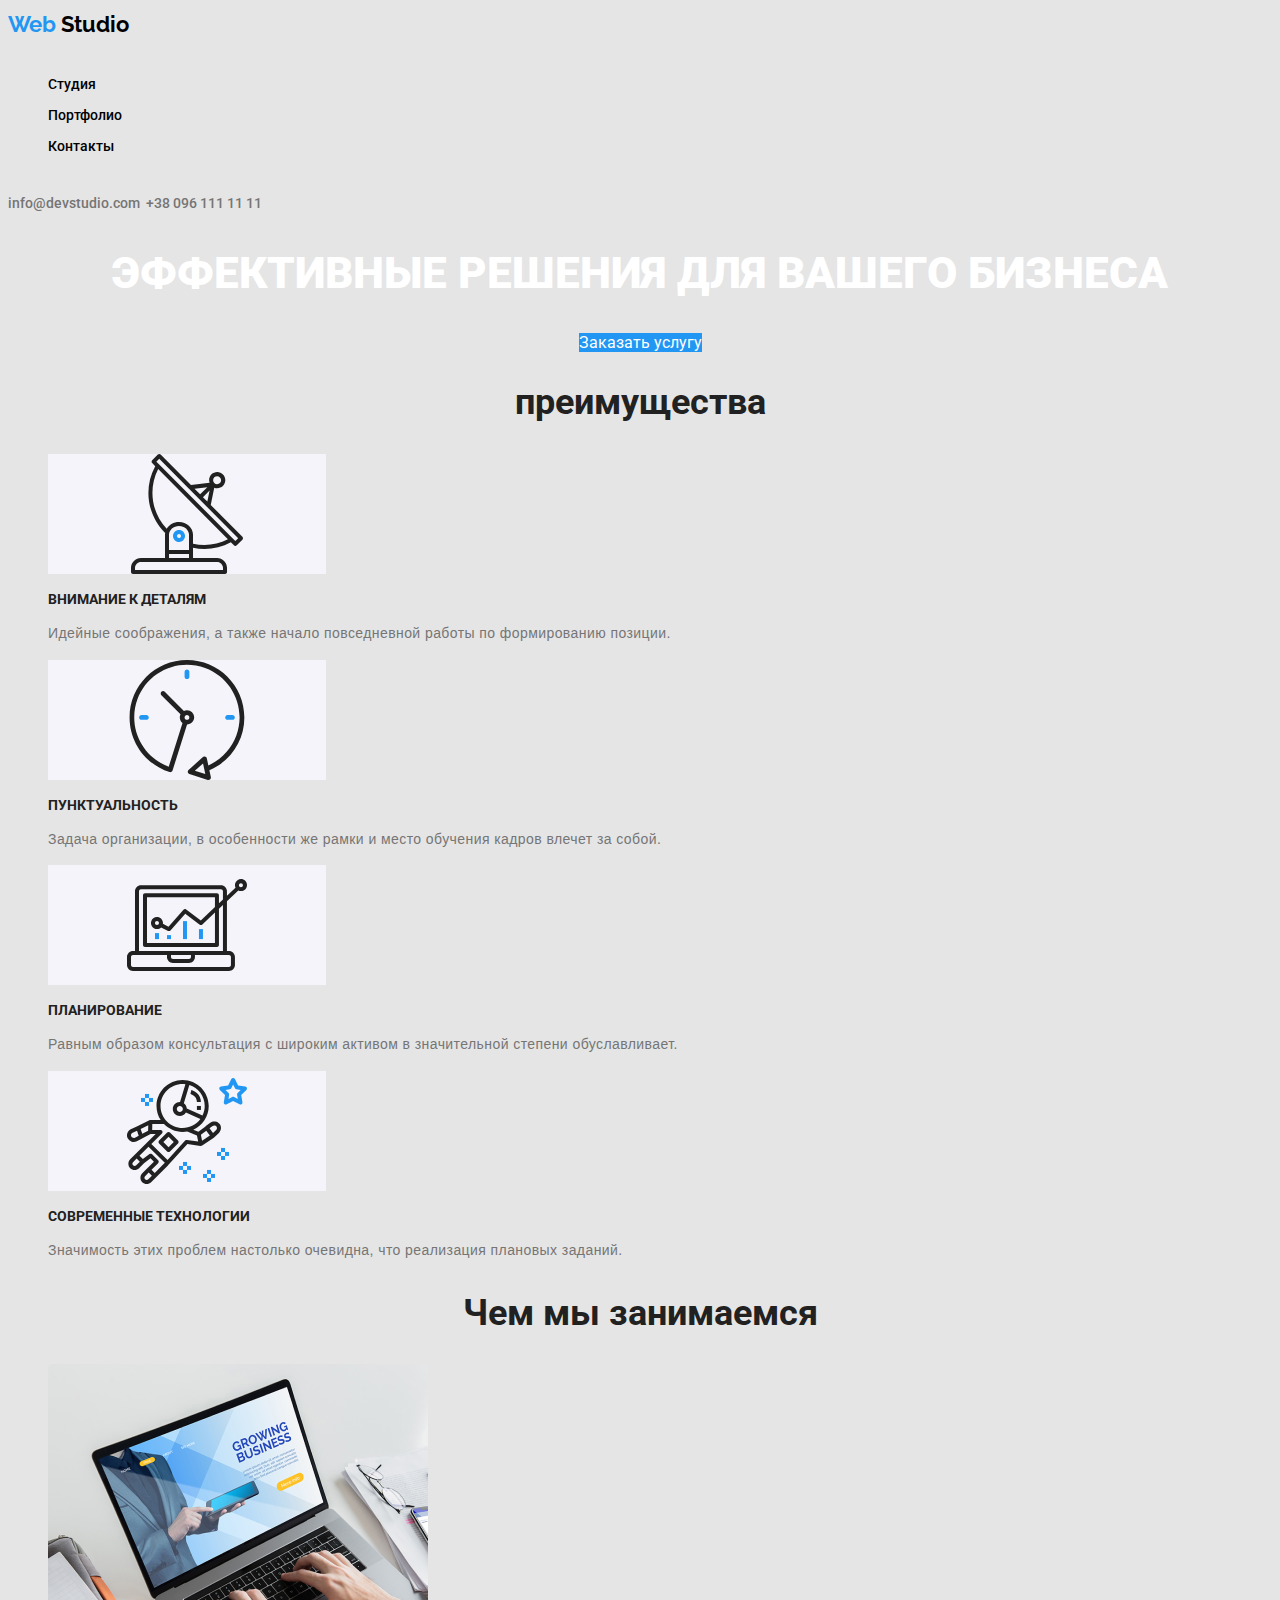
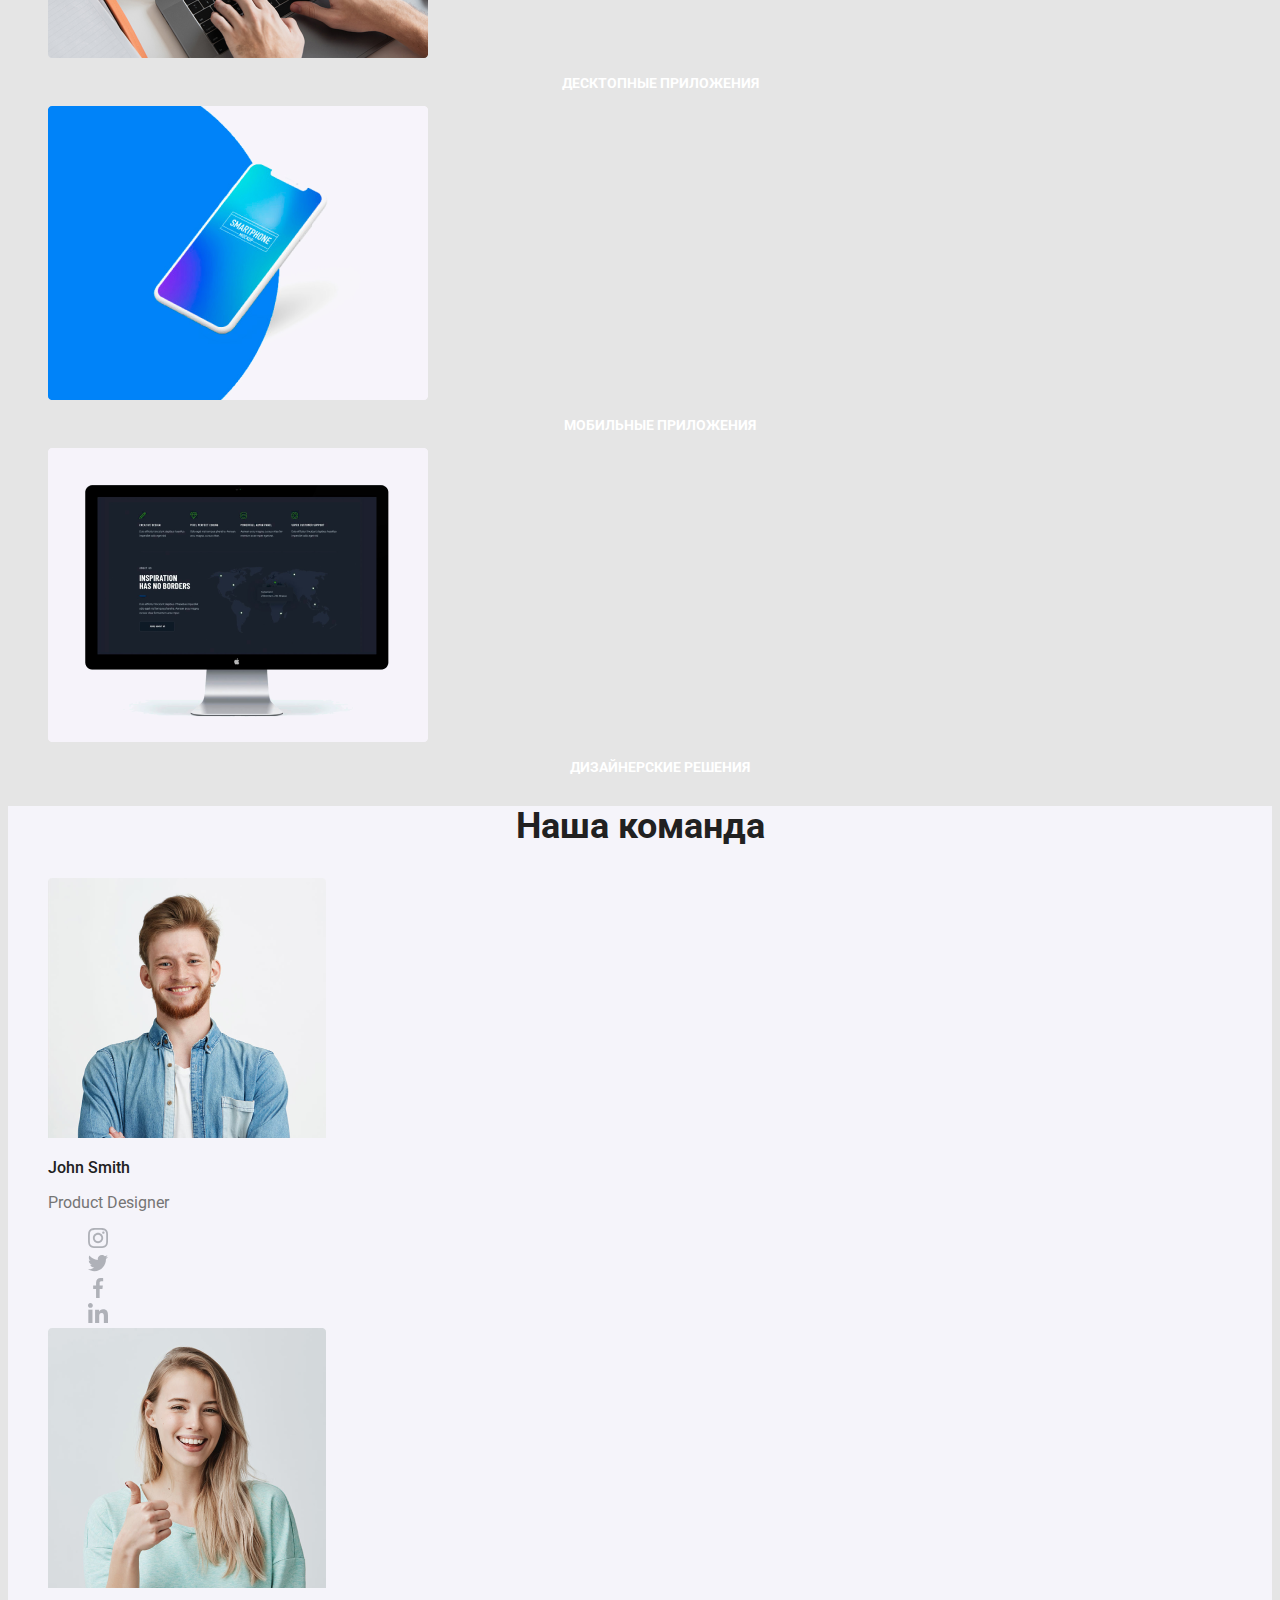
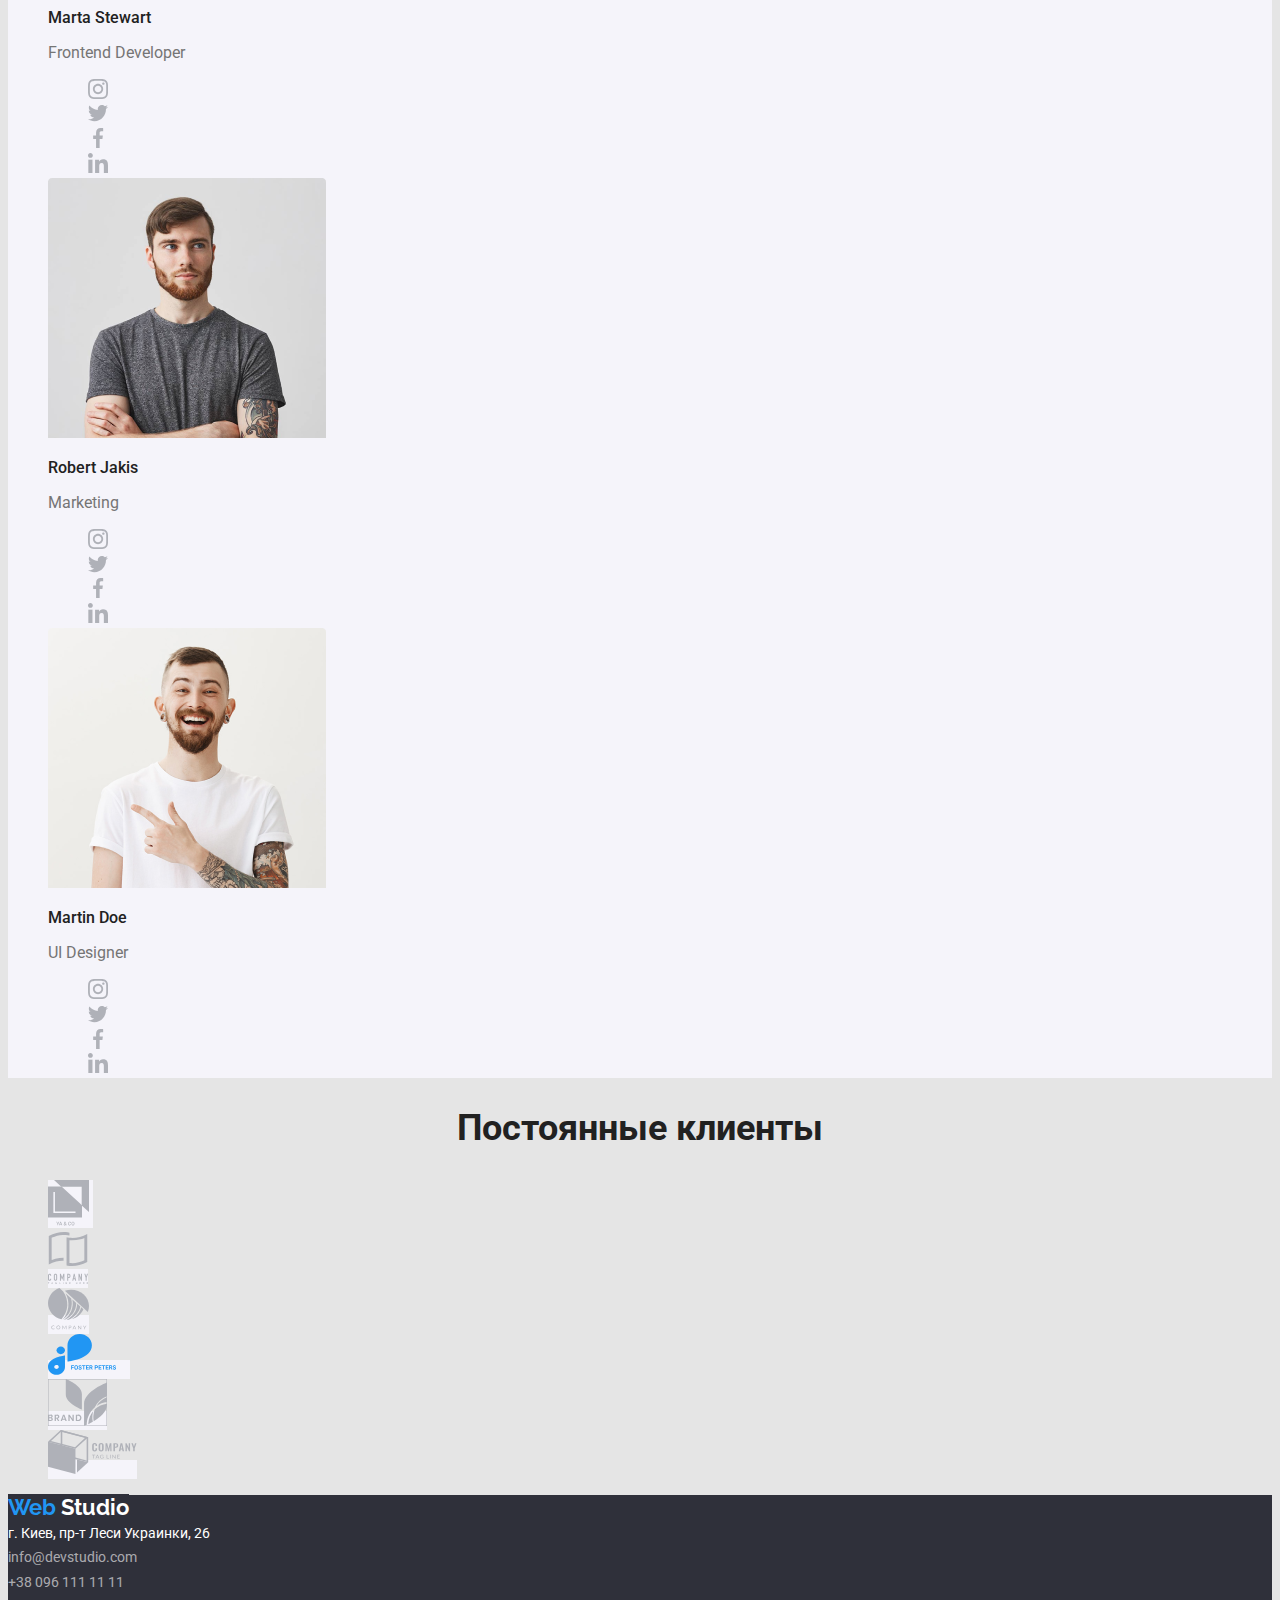
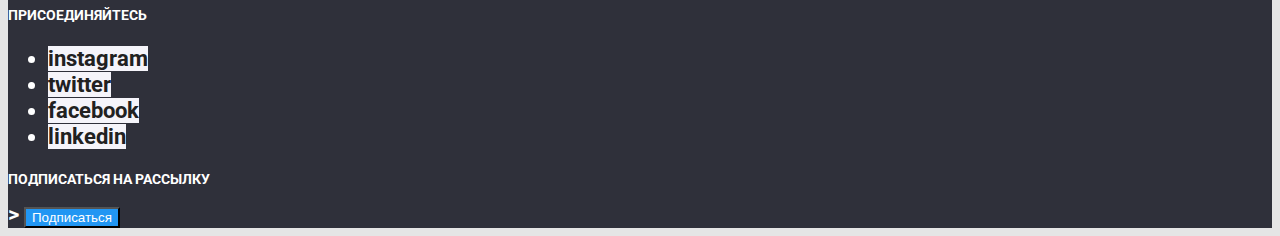
<file: index.html>
<!DOCTYPE html>
<html lang="ru">
  <head>
    <meta charset="UTF-8" />
    <meta name="viewport" content="width=device-width, initial-scale=1.0" />
    <title>Студия</title>
    <link
      href="https://fonts.googleapis.com/css2?family=Raleway:wght@700&family=Roboto:wght@400;500;700&display=swap"
      rel="stylesheet"
    />
    <link rel="stylesheet" href="./css/styles.css" />
  </head>
  <body>
    <!--шапка-->
    <header class="page-header">
      <nav class="site-nav">
        <a href="./index.html" class="logo header"
          ><span class="logo-head">Web</span> <span>Studio</span></a
        >
        <ul class="site-nav list">
          <li><a href="" class="link current" class="Weblink">Студия</a></li>
          <li><a href="./portfolio.html" class="link">Портфолио</a></li>
          <li><a href="" class="link">Контакты</a></li>
        </ul>
      </nav>

      <div class="contact-nav list">
        <a href="mailto:info@devstudio.com" class="contacts"
          >info@devstudio.com</a
        >
        <a href="tel:380961111111" class="contacts">+38 096 111 11 11</a>
      </div>
    </header>

    <!--блок герой-->
    <div>
      <section class="hero">
        <h1 class="hero-title">эффективные решения для вашего бизнеса</h1>
        <a href="" class="button-order">Заказать услугу</a>
      </section>
    </div>

    <!--переваги-->
    <section class="features">
      <h2 class="section-title">преимущества</h2>

      <ul class="features-list">
        <li>
          <img
            class="title-picture"
            src="./images/icons/antena.svg"
            alt="антена"
            width="278"
            height="120"
          />
          <h3 class="features-title">Внимание к деталям</h3>
          <p class="features-text">
            Идейные соображения, а также начало повседневной работы по
            формированию позиции.
          </p>
        </li>
        <li>
          <img
            class="title-picture"
            src="./images/icons/clock 1.svg"
            alt="годинник"
            width="278"
            height="120"
          />
          <h3 class="features-title">Пунктуальность</h3>
          <p class="features-text">
            Задача организации, в особенности же рамки и место обучения кадров
            влечет за собой.
          </p>
        </li>
        <li>
          <img
            class="title-picture"
            src="./images/icons/diagram 1.svg"
            alt="діаграма"
            width="278"
            height="120"
          />
          <h3 class="features-title">Планирование</h3>
          <p class="features-text">
            Равным образом консультация с широким активом в значительной степени
            обуславливает.
          </p>
        </li>
        <li>
          <img
            class="title-picture"
            src="./images/icons/astronaut 1.svg"
            alt="астронафт"
            width="278"
            height="120"
          />
          <h3 class="features-title">Современные технологии</h3>
          <p class="features-text">
            Значимость этих проблем настолько очевидна, что реализация плановых
            заданий.
          </p>
        </li>
      </ul>
    </section>

    <!--чим займається-->
    <section class="work">
      <h2 class="section-title">Чем мы занимаемся</h2>

      <ul class="list">
        <li>
          <img
            src="./images/work/laptop.png"
            alt="фото комп'ютера"
            width="380"
            height="294"
          />
          <h3 class="work-title">Десктопные приложения</h3>
        </li>
        <li>
          <img
            src="./images/work/box.png"
            alt="телефон на фоні"
            width="380"
            height="294"
          />
          <h3 class="work-title">Мобильные приложения</h3>
        </li>
        <li>
          <img
            src="./images/work/monitor.png"
            alt="комп'ютер з країнами світу"
            width="380"
            height="294"
          />
          <h3 class="work-title">Дизайнерские решения</h3>
        </li>
      </ul>
    </section>

    <!--команда-->
    <section class="team-section">
      <h2 class="section-title">Наша команда</h2>

      <ul class="team-list">
        <li>
          <img
            src="./images/photo/john.png"
            alt="фото Джон"
            width="278"
            height="260"
          />
          <h3 class="team-title">John Smith</h3>
          <p class="team-text">Product Designer</p>
          <ul class="social-list">
            <li>
              <a href="" class="title-picture"
                ><img src="./images/sm/instagram 2.svg" alt="інстаграм"
              /></a>
            </li>
            <li>
              <a href="" class="title-picture"
                ><img src="./images/sm/twitter 1.svg" alt="твіттер"
              /></a>
            </li>
            <li>
              <a href="" class="title-picture"
                ><img src="./images/sm/facebook 1.svg" alt="фейсбук"
              /></a>
            </li>
            <li>
              <a href="" class="title-picture"
                ><img src="./images/sm/linkedin 1.svg" alt="лінкедін"
              /></a>
            </li>
          </ul>
        </li>
        <li>
          <img
            src="./images/photo/marta.png"
            alt="фото Марта"
            width="278"
            height="260"
          />
          <h3 class="team-title">Marta Stewart</h3>
          <p class="team-text">Frontend Developer</p>
          <ul class="social-list">
            <li>
              <a href="" class="title-picture"
                ><img src="./images/sm/instagram 2.svg" alt="інстаграм"
              /></a>
            </li>
            <li>
              <a href="" class="title-picture"
                ><img src="./images/sm/twitter 1.svg" alt="твіттер"
              /></a>
            </li>
            <li>
              <a href="" class="title-picture"
                ><img src="./images/sm/facebook 1.svg" alt="фейсбук"
              /></a>
            </li>
            <li>
              <a href="" class="title-picture"
                ><img src="./images/sm/linkedin 1.svg" alt="лінкедін"
              /></a>
            </li>
          </ul>
        </li>
        <li>
          <img
            src="./images/photo/robert.png"
            alt="фото Роберт"
            width="278"
            height="260"
          />
          <h3 class="team-title">Robert Jakis</h3>
          <p class="team-text">Marketing</p>
          <ul class="social-list">
            <li>
              <a href="" class="title-picture"
                ><img src="./images/sm/instagram 2.svg" alt="інстаграм"
              /></a>
            </li>
            <li>
              <a href="" class="title-picture"
                ><img src="./images/sm/twitter 1.svg" alt="твіттер"
              /></a>
            </li>
            <li>
              <a href="" class="title-picture"
                ><img src="./images/sm/facebook 1.svg" alt="фейсбук"
              /></a>
            </li>
            <li>
              <a href="" class="title-picture"
                ><img src="./images/sm/linkedin 1.svg" alt="лінкедін"
              /></a>
            </li>
          </ul>
        </li>
        <li>
          <img
            src="./images/photo/martin.png"
            alt="фото Мартін"
            width="278"
            height="260"
          />
          <h3 class="team-title">Martin Doe</h3>
          <p class="team-text">UI Designer</p>
          <ul class="social-list">
            <li>
              <a href="" class="title-picture"
                ><img src="./images/sm/instagram 2.svg" alt="інстаграм"
              /></a>
            </li>
            <li>
              <a href="" class="title-picture"
                ><img src="./images/sm/twitter 1.svg" alt="твіттер"
              /></a>
            </li>
            <li>
              <a href="" class="title-picture"
                ><img src="./images/sm/facebook 1.svg" alt="фейсбук"
              /></a>
            </li>
            <li>
              <a href="" class="title-picture"
                ><img src="./images/sm/linkedin 1.svg" alt="лінкедін"
              /></a>
            </li>
          </ul>
        </li>
      </ul>
    </section>

    <!--постійні-->
    <section class="customers-section">
      <h2 class="section-title">Постоянные клиенты</h2>
      <ul class="customers-list">
        <li>
          <a href=""
            ><img
              class="title-picture"
              src="./images/partners/logo 1.svg"
              alt=""
          /></a>
        </li>
        <li>
          <a href="" class="title-picture"
            ><img src="./images/partners/logo 2.svg" alt=""
          /></a>
        </li>
        <li>
          <a href="" class="title-picture"
            ><img src="./images/partners/logo 3.svg" alt=""
          /></a>
        </li>
        <li>
          <a href="" class="title-picture"
            ><img src="./images/partners/logo 4.svg" alt=""
          /></a>
        </li>
        <li>
          <a href="" class="title-picture"
            ><img src="./images/partners/logo 5.svg" alt=""
          /></a>
        </li>
        <li>
          <a href="" class="title-picture"
            ><img src="./images/partners/logo 6.svg" alt=""
          /></a>
        </li>
      </ul>
    </section>

    <!--підвал-->
    <footer>
      <section class="footer">
        <a href="./index.html" class="logo footer"
          ><span class="logo-web">Web</span>
          <span class="logo-studio">Studio</span></a
        >
        <address class="adress-list">
          г. Киев, пр-т Леси Украинки, 26 <br />
          <a href="mailto:info@devstudio.com" class="contacts-footer"
            >info@devstudio.com</a
          ><br />
          <a href="tel:380961111111" class="contacts-footer"
            >+38 096 111 11 11</a
          >
        </address>

        <p class="adress-text">присоединяйтесь</p>
        <ul>
          <li>
            <a href aria-label="ссилка на instagram" class="title-picture"
              >instagram</a
            >
          </li>
          <li>
            <a href aria-label="ссилка на twitter" class="title-picture"
              >twitter</a
            >
          </li>
          <li>
            <a href aria-label="ссилка на facebook" class="title-picture"
              >facebook</a
            >
          </li>
          <li>
            <a href aria-label="ссилка на linkedin" class="title-picture"
              >linkedin</a
            >
          </li>
        </ul>

        <p class="mailing">подписаться на рассылку</p>
        >
        <button class="button-order">Подписаться</button>
      </section>
    </footer>
  </body>
</html>
</file>
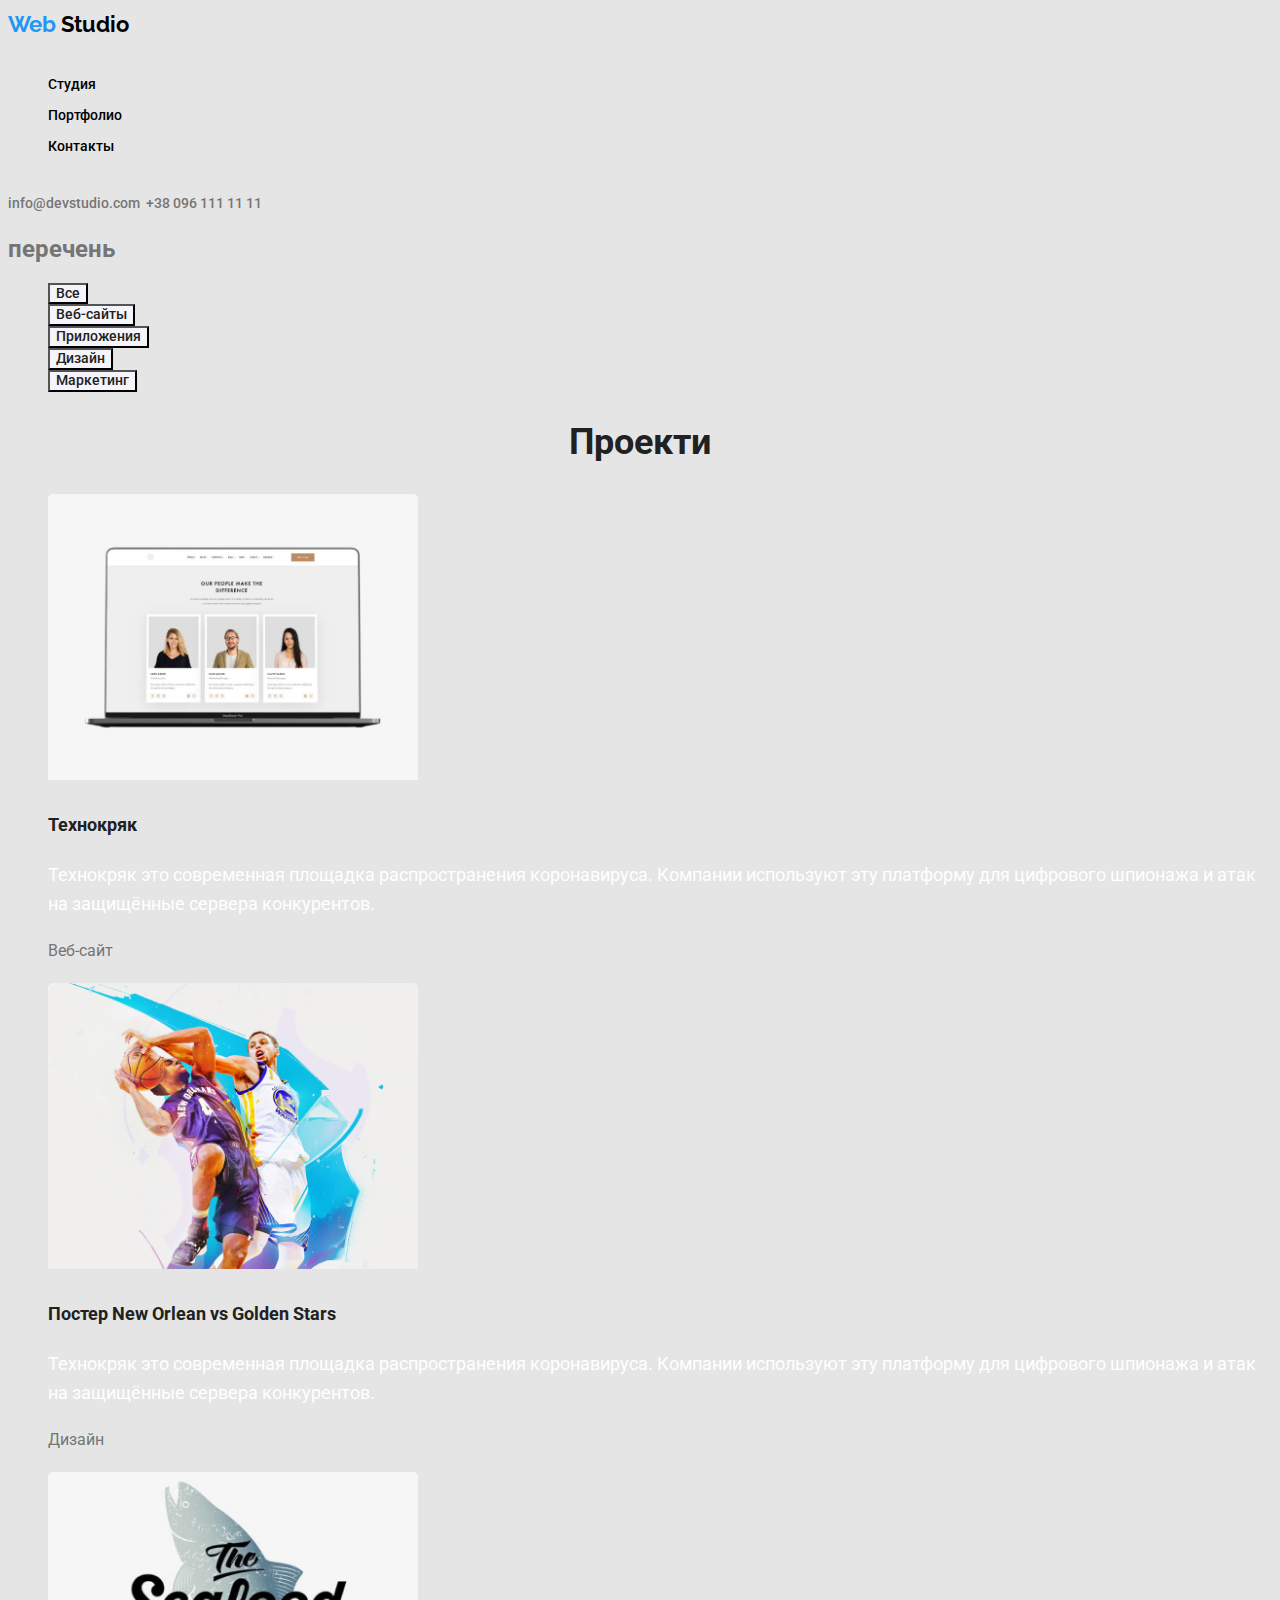
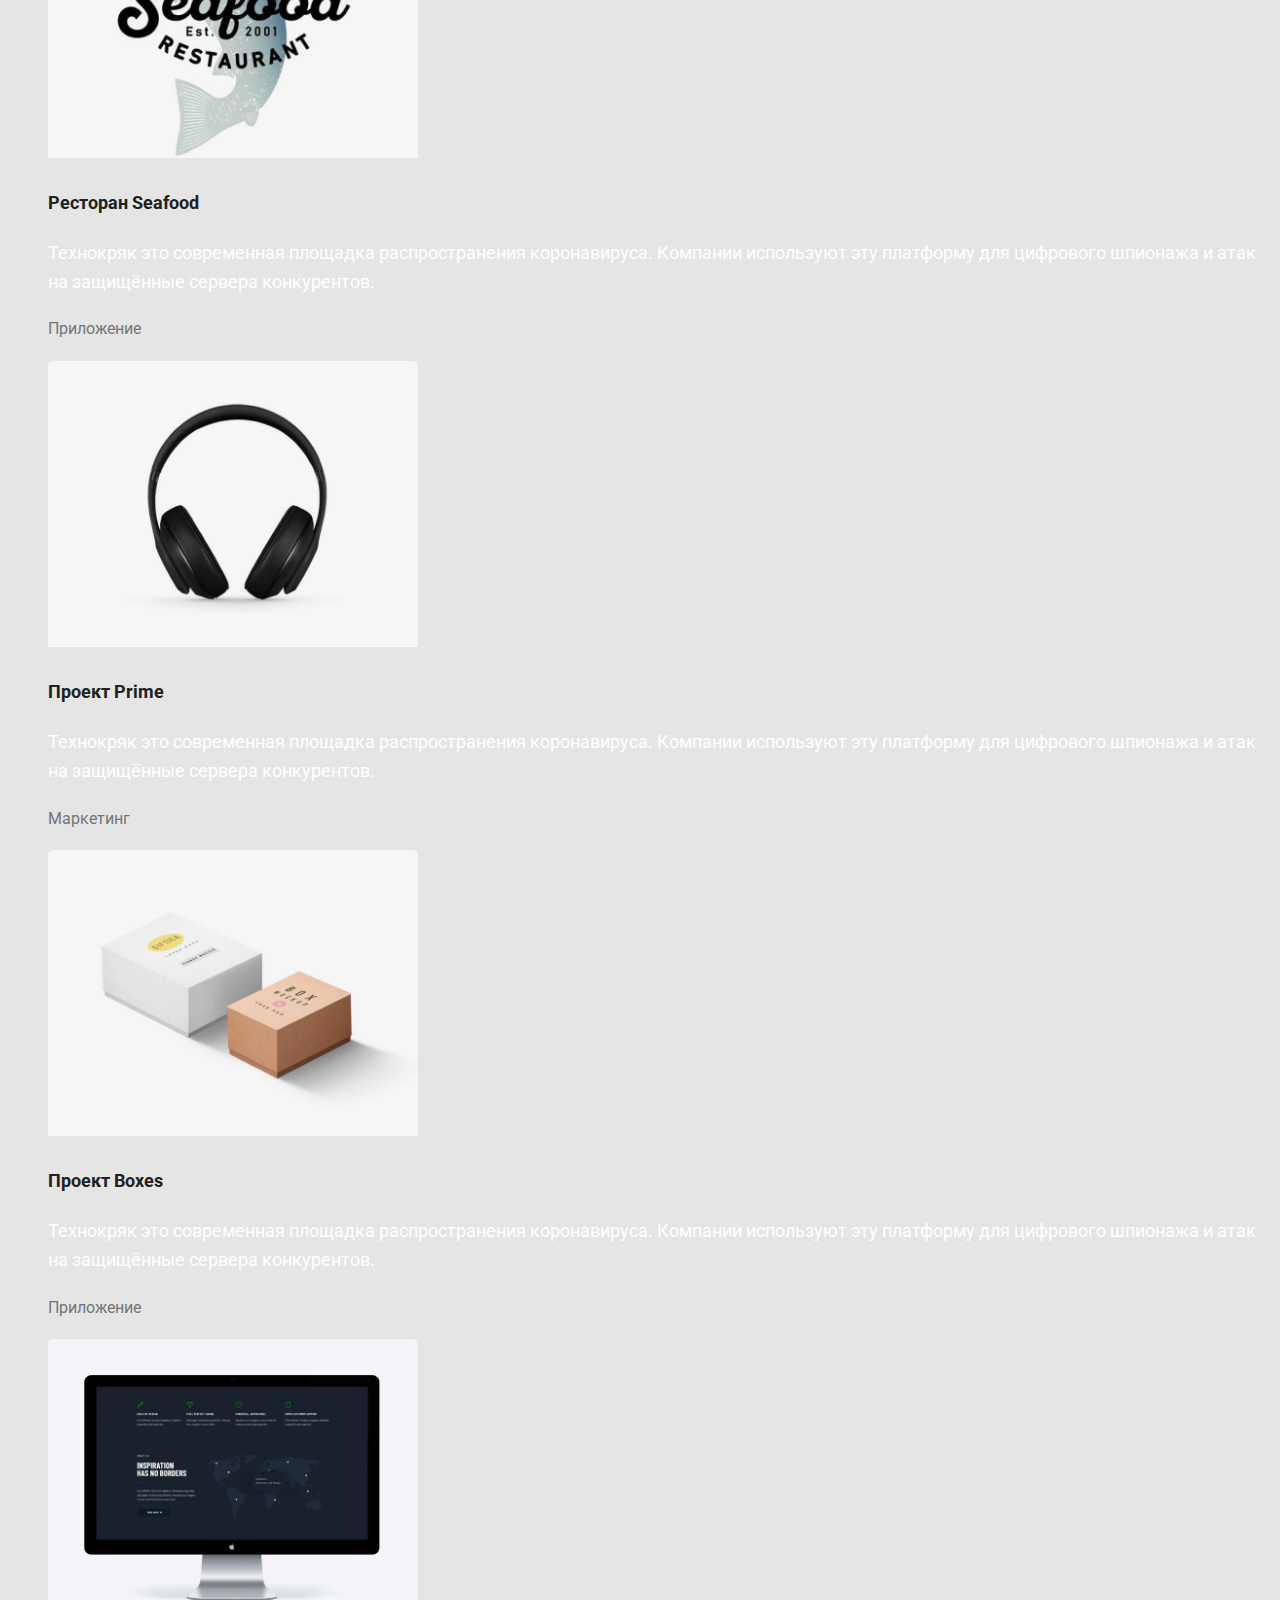
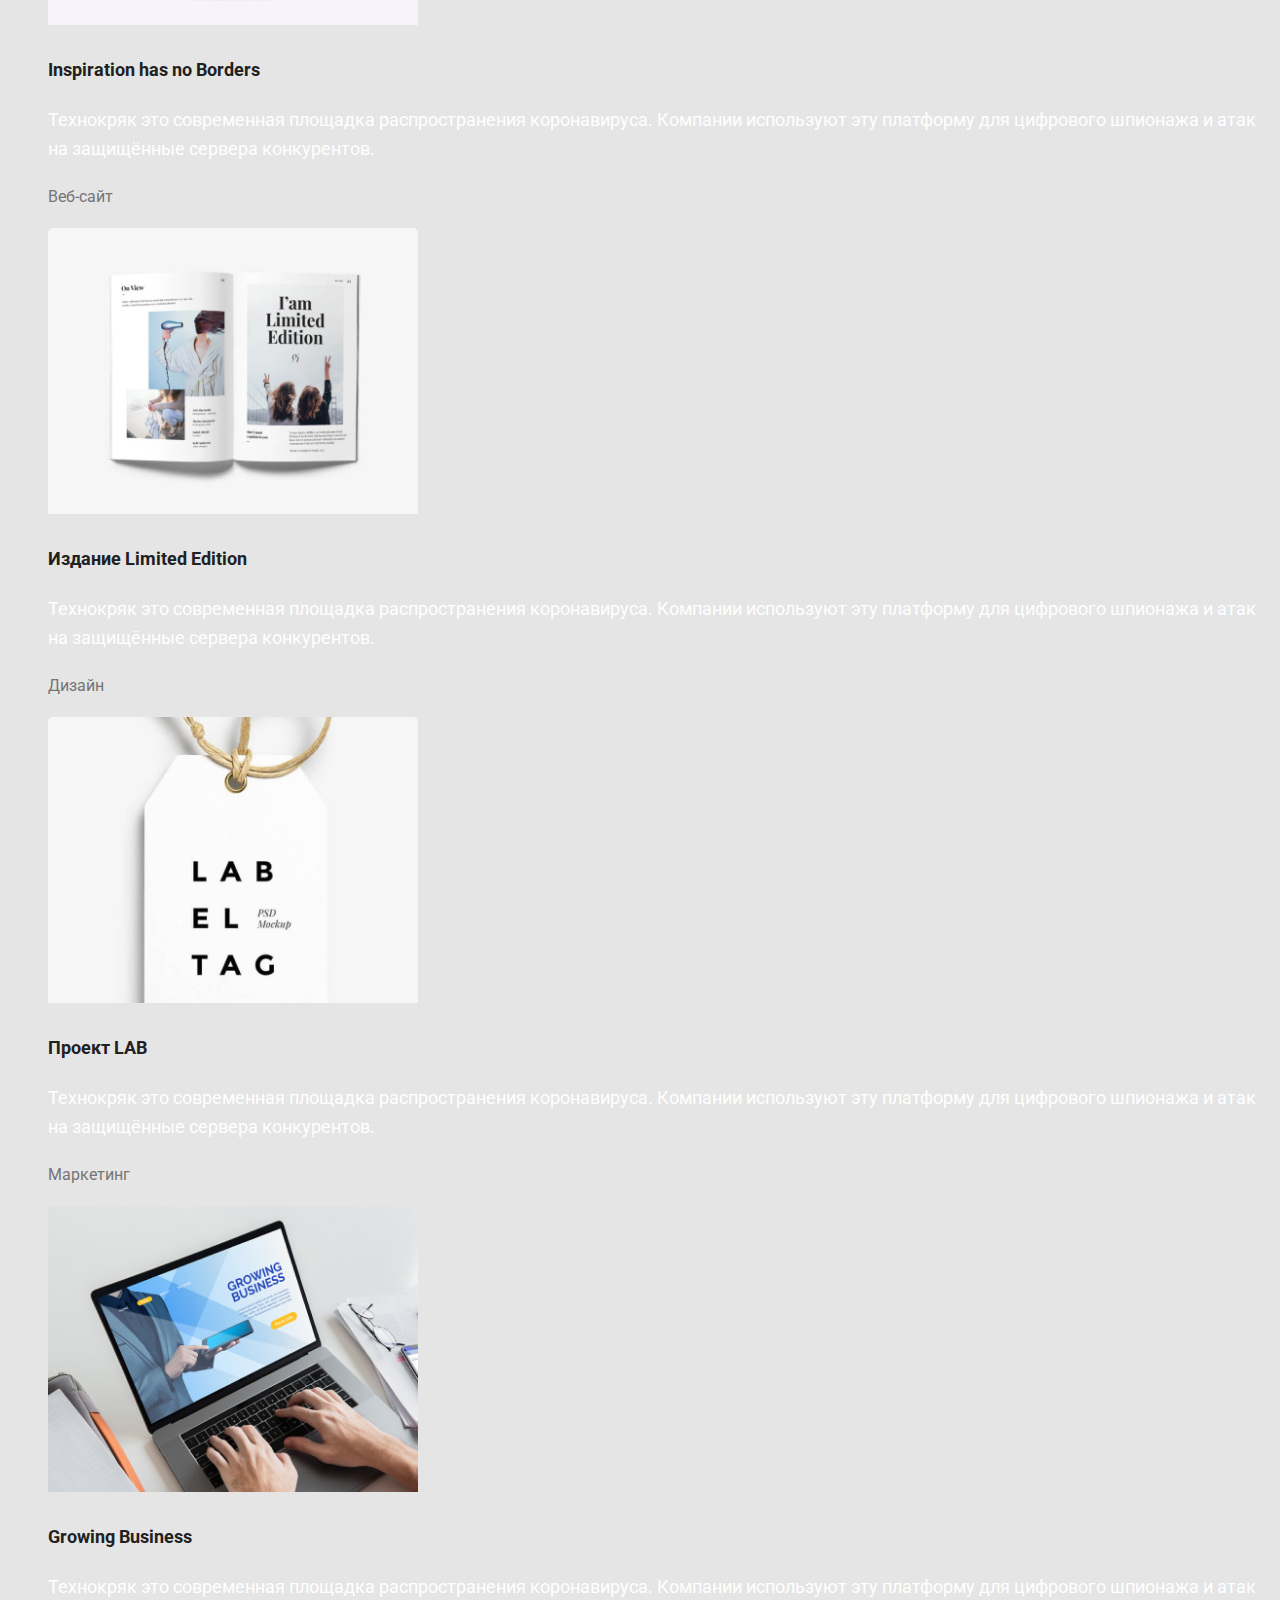
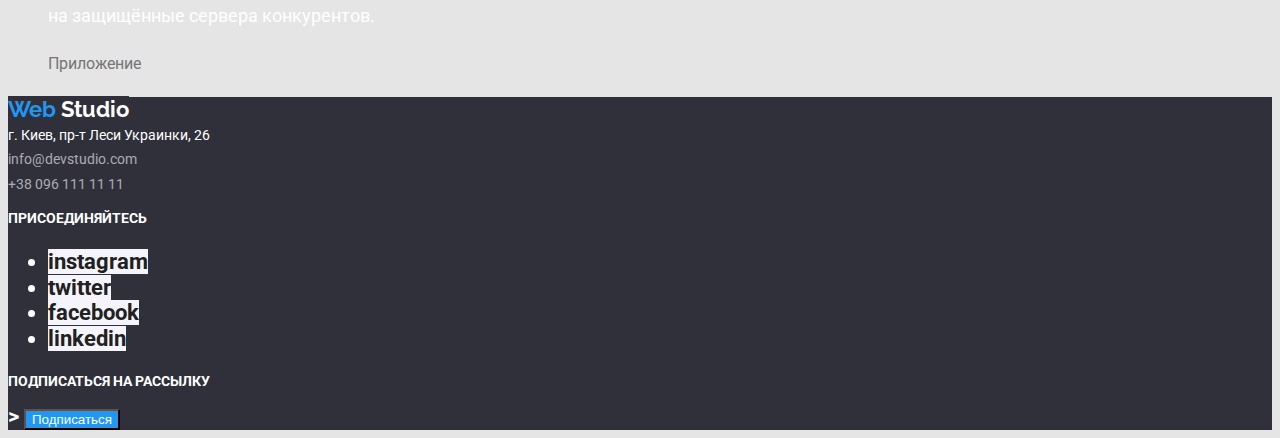
<file: portfolio.html>
<!DOCTYPE html>
<html lang="ru">
  <head>
    <meta charset="UTF-8" />
    <meta name="viewport" content="width=device-width, initial-scale=1.0" />
    <title>Портфолио</title>
    <link
      href="https://fonts.googleapis.com/css2?family=Raleway:wght@700&family=Roboto:wght@400;500;700&display=swap"
      rel="stylesheet"
    />
    <link rel="stylesheet" href="./css/styles.css" />
  </head>
  <body>
    <!--шапка-->
    <header class="page-header">
      <nav class="site-nav">
        <a href="./index.html" class="logo header"
          ><span class="logo-head">Web</span> <span>Studio</span></a
        >
        <ul class="site-nav list">
          <li><a href="./index.html" class="link">Студия</a></li>
          <li><a href="./portfolio.html" class="link current">Портфолио</a></li>
          <li><a href="" class="link">Контакты</a></li>
        </ul>
      </nav>

      <div class="contact-nav list">
        <a href="mailto:info@devstudio.com" class="contacts"
          >info@devstudio.com</a
        >
        <a href="tel:380961111111" class="contacts">+38 096 111 11 11</a>
      </div>
    </header>
    <!--перелік послуг-->
    <section class="filter">
      <h2>перечень</h2>
      <ul class="filter-list">
        <li><button type="button" class="filter-button">Все</button></li>
        <li><button type="button" class="filter-button">Веб-сайты</button></li>
        <li><button type="button" class="filter-button">Приложения</button></li>
        <li><button type="button" class="filter-button">Дизайн</button></li>
        <li><button type="button" class="filter-button">Маркетинг</button></li>
      </ul>
    </section>

    <section class="projects">
      <h2 class="section-title">Проекти</h2>
      <ul class="projects-list">
        <li>
          <img src="./images/examples/tehno.png" width="370" />
          <h3 class="projects-title">Технокряк</h3>
          <p>
            Технокряк это современная площадка распространения коронавируса.
            Компании используют эту платформу для цифрового шпионажа и атак на
            защищённые сервера конкурентов.
          </p>
          <p class="projects-text">Веб-сайт</p>
        </li>
        <li>
          <img src="./images/examples/poster.png" width="370" />
          <h3 class="projects-title">Постер New Orlean vs Golden Stars</h3>
          <p class="projects-description">
            Технокряк это современная площадка распространения коронавируса.
            Компании используют эту платформу для цифрового шпионажа и атак на
            защищённые сервера конкурентов.
          </p>
          <p class="projects-text">Дизайн</p>
        </li>
        <li>
          <img src="./images/examples/seafood.png" width="370" />
          <h3 class="projects-title">Ресторан Seafood</h3>
          <p class="projects-description">
            Технокряк это современная площадка распространения коронавируса.
            Компании используют эту платформу для цифрового шпионажа и атак на
            защищённые сервера конкурентов.
          </p>
          <p class="projects-text">Приложение</p>
        </li>
        <li>
          <img src="./images/examples/prime.png" width="370" />
          <h3 class="projects-title">Проект Prime</h3>
          <p class="projects-description">
            Технокряк это современная площадка распространения коронавируса.
            Компании используют эту платформу для цифрового шпионажа и атак на
            защищённые сервера конкурентов.
          </p>
          <p class="projects-text">Маркетинг</p>
        </li>
        <li>
          <img src="./images/examples/boxes.png" width="370" />
          <h3 class="projects-title">Проект Boxes</h3>
          <p class="projects-description">
            Технокряк это современная площадка распространения коронавируса.
            Компании используют эту платформу для цифрового шпионажа и атак на
            защищённые сервера конкурентов.
          </p>
          <p class="projects-text">Приложение</p>
        </li>
        <li>
          <img src="./images/examples/inspiration.png" width="370" />
          <h3 class="projects-title">Inspiration has no Borders</h3>
          <p class="projects-description">
            Технокряк это современная площадка распространения коронавируса.
            Компании используют эту платформу для цифрового шпионажа и атак на
            защищённые сервера конкурентов.
          </p>
          <p class="projects-text">Веб-сайт</p>
        </li>
        <li>
          <img src="./images/examples/limitededition.png" width="370" />
          <h3 class="projects-title">Издание Limited Edition</h3>
          <p class="projects-description">
            Технокряк это современная площадка распространения коронавируса.
            Компании используют эту платформу для цифрового шпионажа и атак на
            защищённые сервера конкурентов.
          </p>
          <p class="projects-text">Дизайн</p>
        </li>
        <li>
          <img src="./images/examples/LAB.png" width="370" />
          <h3 class="projects-title">Проект LAB</h3>
          <p class="projects-description">
            Технокряк это современная площадка распространения коронавируса.
            Компании используют эту платформу для цифрового шпионажа и атак на
            защищённые сервера конкурентов.
          </p>
          <p class="projects-text">Маркетинг</p>
        </li>
        <li>
          <img src="./images/examples/growingbusiness.png" width="370" />
          <h3 class="projects-title">Growing Business</h3>
          <p class="projects-description">
            Технокряк это современная площадка распространения коронавируса.
            Компании используют эту платформу для цифрового шпионажа и атак на
            защищённые сервера конкурентов.
          </p>
          <p class="projects-text">Приложение</p>
        </li>
      </ul>
    </section>

    <!--футер-->
    <footer>
      <section class="footer">
        <a href="./index.html" class="logo footer"
          ><span class="logo-web">Web</span>
          <span class="logo-studio">Studio</span></a
        >
        <address class="adress-list">
          г. Киев, пр-т Леси Украинки, 26 <br />
          <a href="mailto:info@devstudio.com" class="contacts-footer"
            >info@devstudio.com</a
          ><br />
          <a href="tel:380961111111" class="contacts-footer"
            >+38 096 111 11 11</a
          >
        </address>

        <p class="adress-text">присоединяйтесь</p>
        <ul>
          <li>
            <a href aria-label="ссилка на instagram" class="title-picture"
              >instagram</a
            >
          </li>
          <li>
            <a href aria-label="ссилка на twitter" class="title-picture"
              >twitter</a
            >
          </li>
          <li>
            <a href aria-label="ссилка на facebook" class="title-picture"
              >facebook</a
            >
          </li>
          <li>
            <a href aria-label="ссилка на linkedin" class="title-picture"
              >linkedin</a
            >
          </li>
        </ul>

        <p class="mailing">подписаться на рассылку</p>
        >
        <button class="button-order">Подписаться</button>
      </section>
    </footer>
  </body>
</html>
</file>
<file: css/styles.css>
:root {
  --primary-text-color: #757575;
  --title-text-color: #212121;
  --accent-color: #2196f3;
  --footer-color: #ffffff;
}

/*body styles*/

body {
  background-color: #e5e5e5;
  color: var(--primary-text-color);
  font-family: Roboto, sans-serif;
}

/*logo styles*/

.logo {
  color: #000000;
  font-family: Raleway, sans-serif;
  font-style: normal;
  font-weight: 700;
  font-size: 26px;
  line-height: 1.19;
}

.logo,
header {
  font-size: 26px;
  line-height: 1.19;
}

.logo-head {
  color: var(--accent-color);
}

.logo:hover {
  color: var(--accent-color);
}

.list {
  list-style: none;
}

/*site nav*/

.site-nav .link {
  color: #000000;
  font-weight: 500;
  font-size: 14px;
  line-height: 1.14;
}

.site-nav .link:hover,
.site-nav .link:focus {
  color: var(--accent-color);
}

/*contacts*/

.contact-nav list {
  color: var(--primary-text-color);
  font-weight: 500;
  font-size: 14px;
  line-height: 1.14;
}

.contact-nav list:hover,
.contact-nav list:focus {
  color: var(--accent-color);
}

a {
  text-decoration: none;
}
.contacts {
  color: var(--primary-text-color);
  font-weight: 500;
  font-size: 14px;
  line-height: 1.14;
}

.contacts:focus,
.contacts:hover {
  color: var(--accent-color);
}

/*hero*/

.hero {
  text-align: center;
}

.hero-title {
  color: var(--footer-color);
  font-weight: 900;
  font-size: 44px;
  line-height: 1.36;
  text-align: center;
  text-transform: uppercase;
}

.button-order {
  background: var(--accent-color);
  color: var(--footer-color);
}

/*section*/

.section-title {
  color: var(--title-text-color);
  font-weight: 700;
  font-size: 36px;
  line-height: 1.16;
  text-align: center;
}

/*feature list*/

.features-list {
  list-style: none;
}

.features-title {
  color: var(--title-text-color);
  font-weight: 700;
  font-size: 14px;
  line-height: 1.14;
  text-transform: uppercase;
}

.features-text {
  font-family: sans-serif;
  font-weight: 400;
  font-size: 14px;
  line-height: 1.7;
  letter-spacing: 0.03em;
}

.title-picture {
  background-color: #f5f4fa;
  color: var(--title-text-color);
}

.title-picture:hover,
.title-picture:focus {
  background-color: var(--accent-color);
  color: var(--footer-color);
}

/*work*/

.work-title {
  text-transform: uppercase;
  color: var(--footer-color);
  font-weight: 700;
  font-size: 14px;
  line-height: 1.14;
  text-align: center;
}

/*team*/

.team-section {
  background: #f5f4fa;
}

.team-list,
.team-title {
  color: var(--title-text-color);
  font-weight: 500;
  font-size: 16px;
  line-height: 1.18;
}

.team-list,
.team-text {
  list-style: none;
  color: var(--primary-text-color);
  font-size: 16px;
  line-height: 1.18;
}

.team-text {
  font-weight: normal;
}

.social-list {
  list-style: none;
}

.media-title:hover,
.media-title:focus {
  color: var(--accent-color);
}

/*постійні*/

.customers-list {
  list-style: none;
}

/*portfolio filter*/

.filter-list {
  list-style: none;
  font-family: inherit;
}

.filter-button {
  font-family: Roboto, sans-serif;
  font-style: normal;
  color: var(--title-text-color);
  font-weight: 500;
  font-size: 14px;
  line-height: 1.14;
}

.social-networks:hover,
.social-networks:focus {
  color: var(--accent-color);
}

.filter-button {
  background-color: #f5f4fa;
  color: var(--title-text-color);
}

.filter-button:hover,
.filter-button:focus {
  background-color: var(--accent-color);
  color: var(--footer-color);
}

.accent:hover,
.accent:focus {
  color: var(--accent-color);
}

/*portfolio-projects*/

.section-title {
  color: var(--title-text-color);
  font-weight: 700;
  font-size: 36px;
  line-height: 1.16;
  text-align: center;
}

.projects-list {
  list-style: none;
}

.projects-list,
.projects-title {
  color: var(--title-text-color);
  font-weight: 700;
  font-size: 18px;
  line-height: 2;
}

.projects-list,
.projects-text {
  color: var(--primary-text-color);
  font-weight: 400;
  font-size: 16px;
  line-height: 1.9;
}

.projects-list,
.projects-description {
  font-weight: 400;
  color: var(--footer-color);
  font-size: 18px;
  line-height: 1.6;
}

/*footer*/

.footer {
  background-color: #2f303a;
  color: var(--footer-color);
  font-style: normal;
}

/*footer logo*/

.logo,
footer {
  font-weight: 700;
  font-size: 22px;
  line-height: 1.18;
}

.logo-studio {
  color: var(--footer-color);
}

.logo-web {
  color: var(--accent-color);
}

/*footer address*/

.address {
  font-style: normal;
}

.adress-list {
  font-weight: 400;
  font-size: 14px;
  line-height: 24px;
  font-style: normal;
}

/*footer contacts and address*/

.contacts-footer {
  color: rgba(255, 255, 255, 0.6);
  font-weight: normal;
  font-size: 14px;
  line-height: 1.7;
}

.contacts-footer:hover,
.contacts-footer:focus {
  color: var(--accent-color);
}

.adress-text {
  font-weight: 700;
  font-size: 14px;
  line-height: 1.14;
  text-transform: uppercase;
}

.mailing {
  font-weight: 700;
  font-size: 14px;
  line-height: 1.14;
  text-transform: uppercase;
}
</file>
